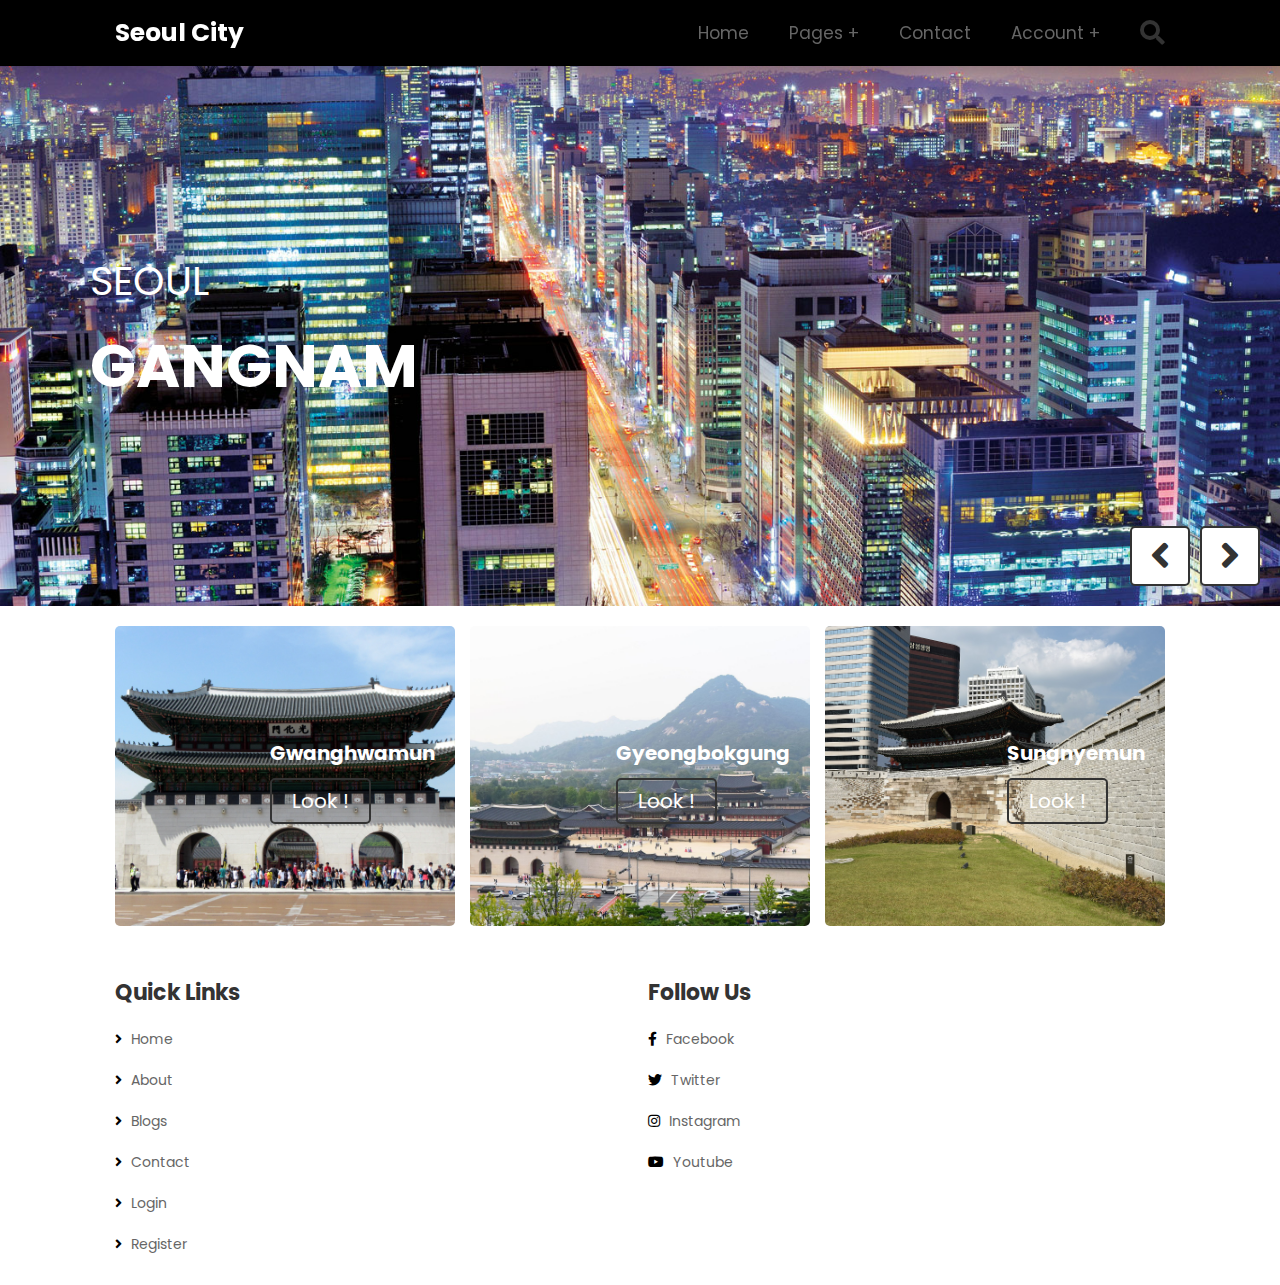
<file: index.html>
<!DOCTYPE html>
<html lang="en">
<head>
    <meta charset="UTF-8">
    <meta http-equiv="X-UA-Compatible" content="IE=edge">
    <meta name="viewport" content="width=device-width, initial-scale=1.0">
    <title>Seoul City</title>

    <!-- font awesome cdn link  -->
    <link rel="stylesheet" href="https://cdnjs.cloudflare.com/ajax/libs/font-awesome/5.15.4/css/all.min.css">

    <!-- custom css file link  -->
    <link rel="stylesheet" href="css/style.css">

    <!-- custom js file link  -->
    <script src="js/script.js" defer></script>

</head>
<body>

<!-- header section starts  -->

<header class="header">

    <a href="home.html" class="logo"> Seoul City </a>

    <nav class="navbar">
        <ul>
            <li><a href="home.html">home</a></li>
            <li><a href="#">pages +</a>
                <ul>
                    <li><a href="about.html">about</a></li>
                    <li><a href="blogs.html">blogs</a></li>
                </ul>
            </li>
            <li><a href="contact.html">contact</a></li>
            <li><a href="#">account +</a>
                <ul>
                    <li><a href="login.html">login</a></li>
                    <li><a href="register.html">register</a></li>
                </ul>
            </li>
        </ul>
    </nav>

    <div class="icons">
        <div id="menu-btn" class="fas fa-bars"></div>
        <div id="search-btn" class="fas fa-search"></div>
    </div>

    <form action="" class="search-form">
        <input type="search" name="" placeholder="search here..." id="search-box">
        <label for="search-box" class="fas fa-search"></label>
    </form>

</header>

<!-- header section ends -->

<!-- home section starts      -->

<section class="home">

    <div class="slide active" style="background: url(images/Gangnam.jpg) no-repeat;">
        <div class="content">
            <span>SEOUL</span>
            <h3>Gangnam</h3>
            
        </div>
    </div>

    <div class="slide" style="background: url(images/명동.jpg) no-repeat;">
        <div class="content">
            <span>SEOUL</span>
            <h3>Myeong-dong</h3>
            
        </div>
    </div>

    <div class="slide" style="background: url(images/종로.jpg) no-repeat;">
        <div class="content">
            <span>SEOUL</span>
            <h3>Jong-ro</h3>
            
        </div>
    </div>

    <div class="slide" style="background: url(images/홍대.jpg) no-repeat;">
        <div class="content">
            <span>SEOUL</span>
            <h3>Hongdae</h3>
            
        </div>
    </div>
    
    


    <div id="next-slide" onclick="next()" class="fas fa-angle-right"></div>
    <div id="prev-slide" onclick="prev()" class="fas fa-angle-left"></div>

</section>

<!-- home section ends     -->

<!-- banner section starts  -->

<section class="banner">

    <div class="box">
        <img src="images/광화문.jpg" alt="">
        <div class="content">
            <h3>Gwanghwamun</h3>
            <a href="https://ko.wikipedia.org/wiki/%EA%B4%91%ED%99%94%EB%AC%B8" class="btn">Look !</a>
        </div>
    </div>

    <div class="box">
        <img src="images/경복궁.jpg" alt="">
        <div class="content">
            <h3>Gyeongbokgung </h3>
            <a href="https://ko.wikipedia.org/wiki/%EA%B2%BD%EB%B3%B5%EA%B6%81" class="btn">Look !</a>
        </div>
    </div>
    
    <div class="box">
        <img src="images/숭례문.jpg" alt="">
        <div class="content">
            <h3>Sungnyemun</h3>
            <a href="https://ko.wikipedia.org/wiki/%EC%88%AD%EB%A1%80%EB%AC%B8" class="btn">Look !</a>
        </div>
    </div>

</section>

<!-- banner section ends -->


<!-- footer section starts  -->

<section class="footer">

    <div class="box-container">

        <div class="box">
            <h3>quick links</h3>
            <a href="home.html"> <i class="fas fa-angle-right"></i> home</a>
            <a href="about.html"> <i class="fas fa-angle-right"></i> about</a>
            <a href="blogs.html"> <i class="fas fa-angle-right"></i> blogs</a>
            <a href="contact.html"> <i class="fas fa-angle-right"></i> contact</a>
            <a href="login.html"> <i class="fas fa-angle-right"></i> login</a>
            <a href="register.html"> <i class="fas fa-angle-right"></i> register</a>
        </div>
        
        <div class="box">
            <h3>follow us</h3>
            <a href="https://www.facebook.com/seoul.kr"> <i class="fab fa-facebook-f"></i> facebook </a>
            <a href="https://twitter.com/seoulmania?ref_src=twsrc%5Egoogle%7Ctwcamp%5Eserp%7Ctwgr%5Eauthor"> <i class="fab fa-twitter"></i> twitter </a>
            <a href="https://www.instagram.com/seoul_official/"> <i class="fab fa-instagram"></i> instagram </a>
            <a href="https://www.youtube.com/@seoullive"> <i class="fab fa-youtube"></i> youtube </a>
        </div>

</section>

<!-- footer section ends -->

</body>
</html>
</file>
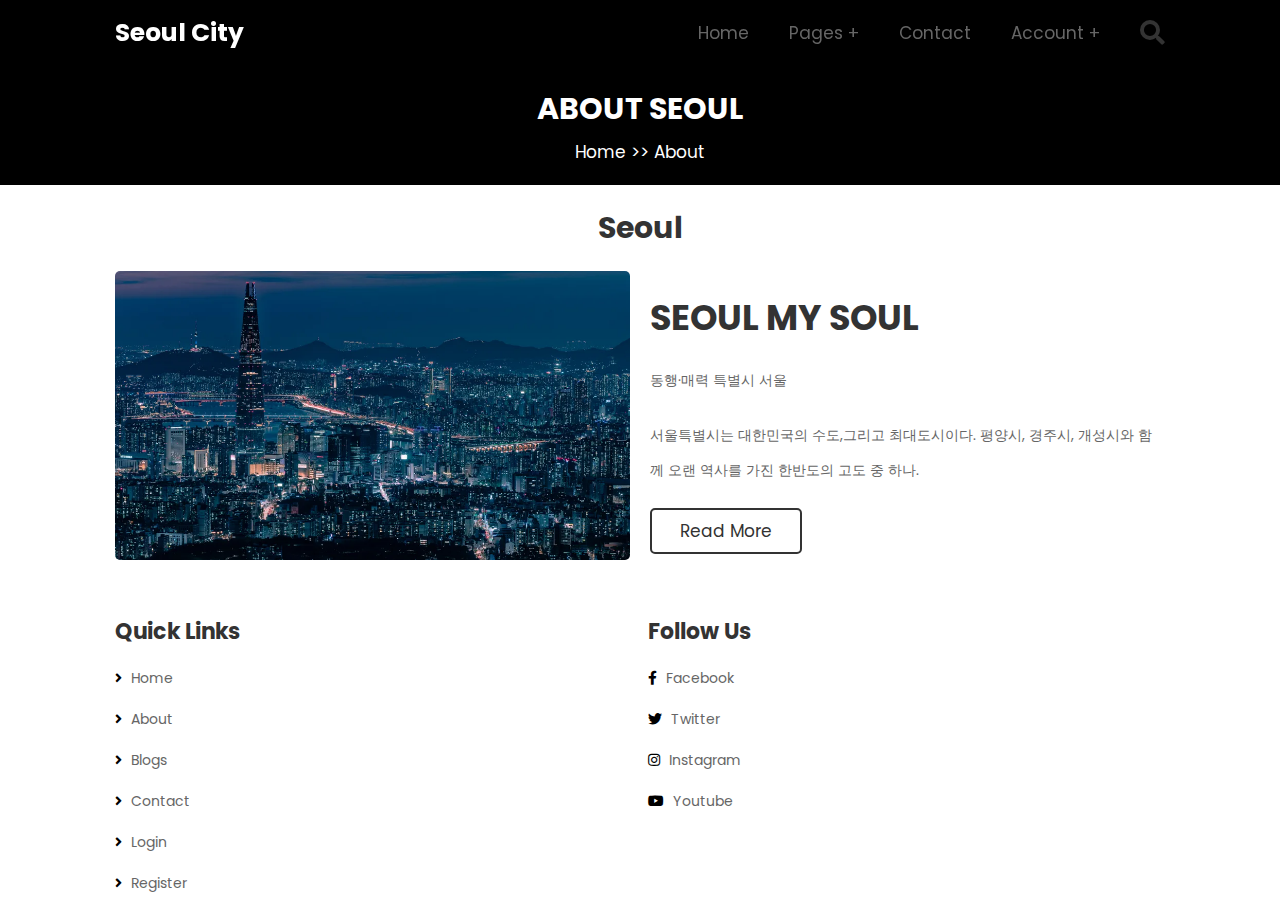
<file: about.html>
<!DOCTYPE html>
<html lang="en">
<head>
    <meta charset="UTF-8">
    <meta http-equiv="X-UA-Compatible" content="IE=edge">
    <meta name="viewport" content="width=device-width, initial-scale=1.0">
    <title>about</title>

    <!-- font awesome cdn link  -->
    <link rel="stylesheet" href="https://cdnjs.cloudflare.com/ajax/libs/font-awesome/5.15.4/css/all.min.css">

    <!-- custom css file link  -->
    <link rel="stylesheet" href="css/style.css">

    <!-- custom js file link  -->
    <script src="js/script.js" defer></script>

</head>
<body>

<!-- header section starts  -->

<header class="header">

    <a href="index.html" class="logo"> Seoul City </a>

    <nav class="navbar">
        <ul>
            <li><a href="index.html">home</a></li>
            <li><a href="#">pages +</a>
                <ul>
                    <li><a href="about.html">about</a></li>
                    <li><a href="blogs.html">blogs</a></li>
                </ul>
            </li>
            <li><a href="contact.html">contact</a></li>
            <li><a href="#">account +</a>
                <ul>
                    <li><a href="login.html">login</a></li>
                    <li><a href="register.html">register</a></li>
                </ul>
            </li>
        </ul>
    </nav>

    <div class="icons">
        <div id="menu-btn" class="fas fa-bars"></div>
        <div id="search-btn" class="fas fa-search"></div>
    </div>

    <form action="" class="search-form">
        <input type="search" name="" placeholder="search here..." id="search-box">
        <label for="search-box" class="fas fa-search"></label>
    </form>

</header>

<!-- header section ends -->

<!-- header section  -->

<section class="heading">
    <h1>about Seoul</h1>
    <p> <a href="index.html">home</a> >> about </p>
</section>

<!-- header section -->

<!-- about section starts  -->

<section class="about">

    <h1 class="title">Seoul</h1>

    <div class="row">

        <div class="image">
            <img src="images/서울.jpg" alt="">
        </div>

        <div class="content">
            <h3>SEOUL MY SOUL</h3>
            <p>동행·매력 특별시 서울</p>
            <p>서울특별시는 대한민국의 수도,그리고 최대도시이다. 평양시, 경주시, 개성시와 함께 오랜 역사를 가진 한반도의 고도 중 하나.</p>
            <a href="https://ko.wikipedia.org/wiki/%EC%84%9C%EC%9A%B8%ED%8A%B9%EB%B3%84%EC%8B%9C" class="btn">read more</a>
        </div>
        
    </div>
</section>

<!-- about section ends -->











<!-- footer section starts  -->

<section class="footer">

    <div class="box-container">

        <div class="box">
            <h3>quick links</h3>
            <a href="index.html"> <i class="fas fa-angle-right"></i> home</a>
            <a href="about.html"> <i class="fas fa-angle-right"></i> about</a>
            <a href="blogs.html"> <i class="fas fa-angle-right"></i> blogs</a>
            <a href="contact.html"> <i class="fas fa-angle-right"></i> contact</a>
            <a href="login.html"> <i class="fas fa-angle-right"></i> login</a>
            <a href="register.html"> <i class="fas fa-angle-right"></i> register</a>
        </div>


        <div class="box">
            <h3>follow us</h3>
            <a href="https://www.facebook.com/seoul.kr"> <i class="fab fa-facebook-f"></i> facebook </a>
            <a href="https://twitter.com/seoulmania?ref_src=twsrc%5Egoogle%7Ctwcamp%5Eserp%7Ctwgr%5Eauthor"> <i class="fab fa-twitter"></i> twitter </a>
            <a href="https://www.instagram.com/seoul_official/"> <i class="fab fa-instagram"></i> instagram </a>
            <a href="https://www.youtube.com/@seoullive"> <i class="fab fa-youtube"></i> youtube </a>
        </div>

</section>

<!-- footer section ends -->

</body>
</html>
</file>
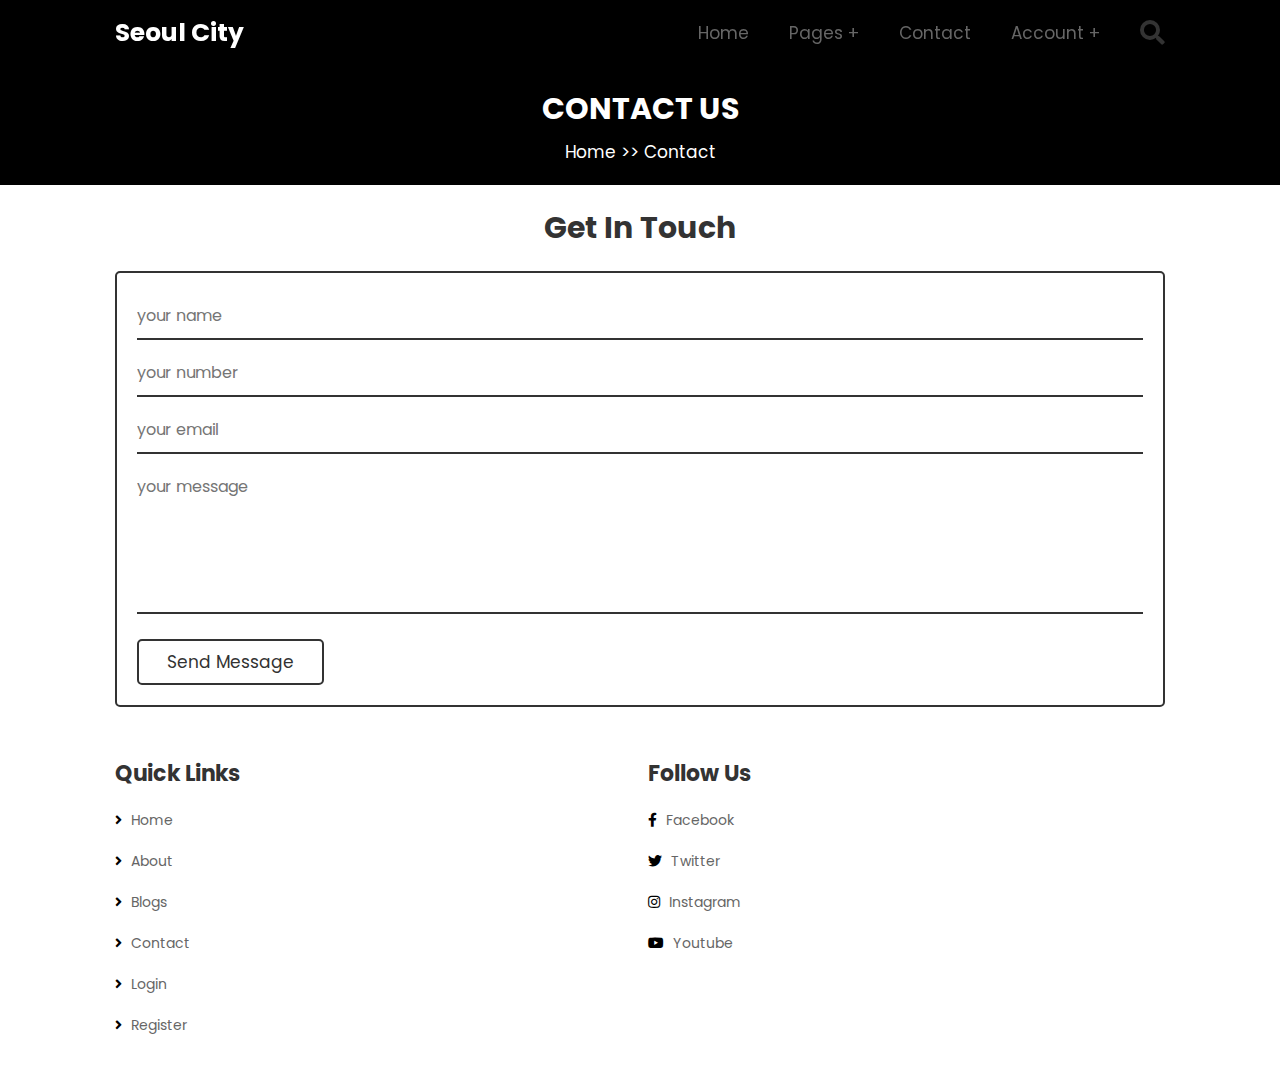
<file: contact.html>
<!DOCTYPE html>
<html lang="en">
<head>
    <meta charset="UTF-8">
    <meta http-equiv="X-UA-Compatible" content="IE=edge">
    <meta name="viewport" content="width=device-width, initial-scale=1.0">
    <title>contact</title>

    <!-- font awesome cdn link  -->
    <link rel="stylesheet" href="https://cdnjs.cloudflare.com/ajax/libs/font-awesome/5.15.4/css/all.min.css">

    <!-- custom css file link  -->
    <link rel="stylesheet" href="css/style.css">

    <!-- custom js file link  -->
    <script src="js/script.js" defer></script>

</head>
<body>

<!-- header section starts  -->

<header class="header">

    <a href="index.html" class="logo"> Seoul City </a>

    <nav class="navbar">
        <ul>
            <li><a href="index.html">home</a></li>
            <li><a href="#">pages +</a>
                <ul>
                    <li><a href="about.html">about</a></li>
                    <li><a href="blogs.html">blogs</a></li>
                </ul>
            </li>
            <li><a href="contact.html">contact</a></li>
            <li><a href="#">account +</a>
                <ul>
                    <li><a href="login.html">login</a></li>
                    <li><a href="register.html">register</a></li>
                </ul>
            </li>
        </ul>
    </nav>

    <div class="icons">
        <div id="menu-btn" class="fas fa-bars"></div>
        <div id="search-btn" class="fas fa-search"></div>
    </div>

    <form action="" class="search-form">
        <input type="search" name="" placeholder="search here..." id="search-box">
        <label for="search-box" class="fas fa-search"></label>
    </form>

</header>

<!-- header section ends -->

<!-- header section  -->

<section class="heading">
    <h1>contact us</h1>
    <p> <a href="index.html">home</a> >> contact </p>
</section>

<!-- header section -->

<!-- contact section starts  -->

<section class="contact">

    <h1 class="title"> get in touch </h1>

    <div class="row">

        <form action="">
            <input type="text" placeholder="your name" class="box">
            <input type="number" placeholder="your number" class="box">
            <input type="email" placeholder="your email" class="box">
            <textarea name="" placeholder="your message" id="" cols="30" rows="10"></textarea>
            <input type="submit" value="send message" class="btn">
        </form>
    </div>

</section>

<!-- contact section ends -->











<!-- footer section starts  -->

<section class="footer">

    <div class="box-container">

        <div class="box">
            <h3>quick links</h3>
            <a href="index.html"> <i class="fas fa-angle-right"></i> home</a>
            <a href="about.html"> <i class="fas fa-angle-right"></i> about</a>
            <a href="blogs.html"> <i class="fas fa-angle-right"></i> blogs</a>
            <a href="contact.html"> <i class="fas fa-angle-right"></i> contact</a>
            <a href="login.html"> <i class="fas fa-angle-right"></i> login</a>
            <a href="register.html"> <i class="fas fa-angle-right"></i> register</a>
        </div>


        <div class="box">
            <h3>follow us</h3>
            <a href="https://www.facebook.com/seoul.kr"> <i class="fab fa-facebook-f"></i> facebook </a>
            <a href="https://twitter.com/seoulmania?ref_src=twsrc%5Egoogle%7Ctwcamp%5Eserp%7Ctwgr%5Eauthor"> <i class="fab fa-twitter"></i> twitter </a>
            <a href="https://www.instagram.com/seoul_official/"> <i class="fab fa-instagram"></i> instagram </a>
            <a href="https://www.youtube.com/@seoullive"> <i class="fab fa-youtube"></i> youtube </a>
        </div>

</section>

<!-- footer section ends -->

</body>
</html>
</file>
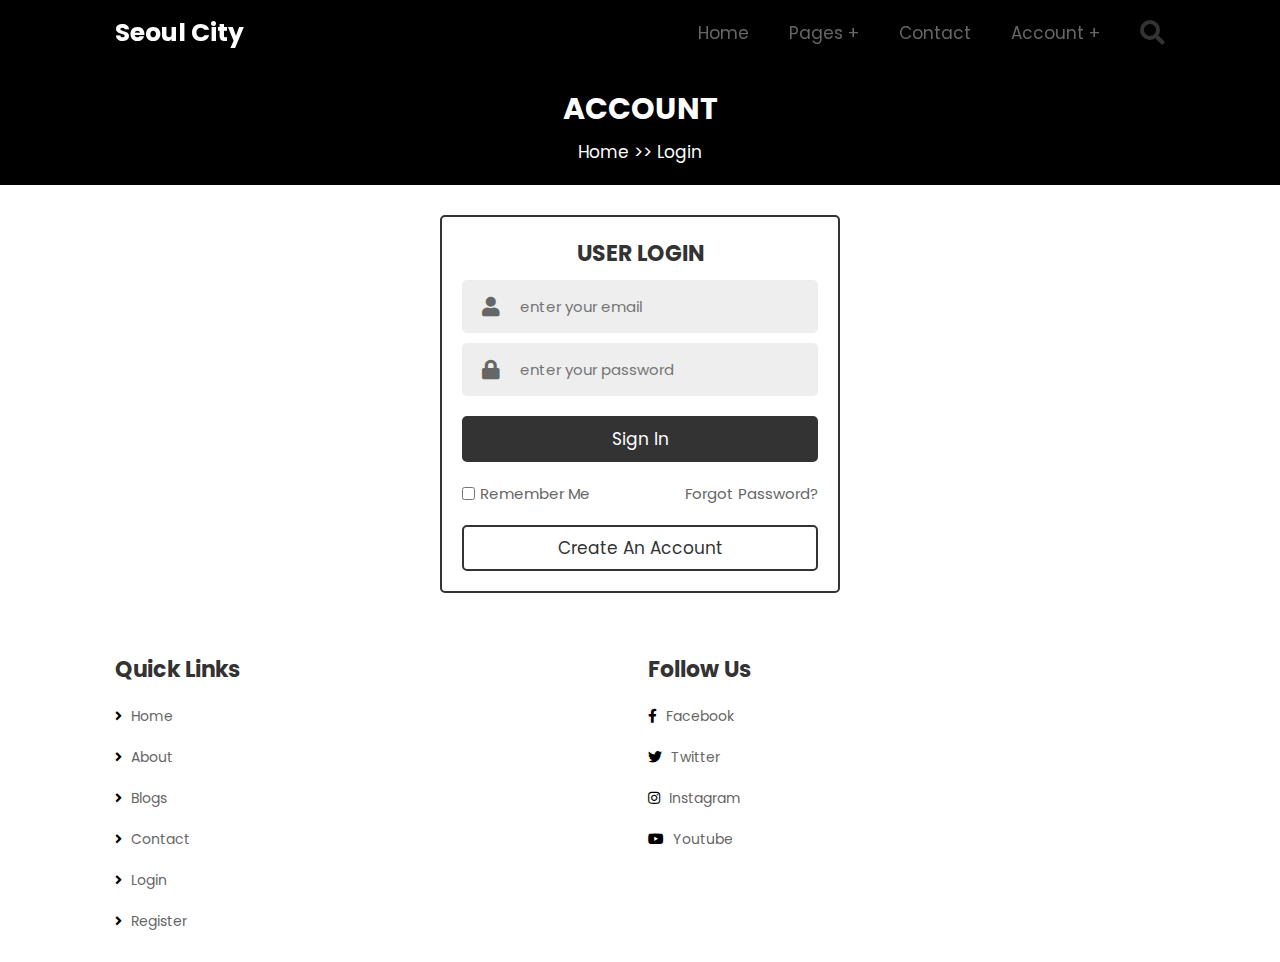
<file: login.html>
<!DOCTYPE html>
<html lang="en">
<head>
    <meta charset="UTF-8">
    <meta http-equiv="X-UA-Compatible" content="IE=edge">
    <meta name="viewport" content="width=device-width, initial-scale=1.0">
    <title>login</title>

    <!-- font awesome cdn link  -->
    <link rel="stylesheet" href="https://cdnjs.cloudflare.com/ajax/libs/font-awesome/5.15.4/css/all.min.css">

    <!-- custom css file link  -->
    <link rel="stylesheet" href="css/style.css">

    <!-- custom js file link  -->
    <script src="js/script.js" defer></script>

</head>
<body>

<!-- header section starts  -->

<header class="header">

    <a href="index.html" class="logo"> Seoul City </a>

    <nav class="navbar">
        <ul>
            <li><a href="index.html">home</a></li>
            <li><a href="#">pages +</a>
                <ul>
                    <li><a href="about.html">about</a></li>
                    <li><a href="blogs.html">blogs</a></li>
                </ul>
            </li>
            <li><a href="contact.html">contact</a></li>
            <li><a href="#">account +</a>
                <ul>
                    <li><a href="login.html">login</a></li>
                    <li><a href="register.html">register</a></li>
                </ul>
            </li>
        </ul>
    </nav>

    <div class="icons">
        <div id="menu-btn" class="fas fa-bars"></div>
        <div id="search-btn" class="fas fa-search"></div>
    </div>

    <form action="" class="search-form">
        <input type="search" name="" placeholder="search here..." id="search-box">
        <label for="search-box" class="fas fa-search"></label>
    </form>

</header>

<!-- header section ends -->

<!-- header section  -->

<section class="heading">
    <h1>account</h1>
    <p> <a href="index.html">home</a> >> login </p>
</section>

<!-- header section -->

<!-- login form section starts -->

<section class="login-form">

    <form action="">
        <h3>user login</h3>
        <div class="inputBox">
            <span class="fas fa-user"></span>
            <input type="email" name="" placeholder="enter your email" id="">
        </div>
        <div class="inputBox">
            <span class="fas fa-lock"></span>
            <input type="password" name="" placeholder="enter your password" id="">
        </div>
        <input type="submit" value="sign in" class="btn">
        <div class="flex">
            <input type="checkbox" name="" id="remember-me">
            <label for="remember-me">remember me</label>
            <a href="#">forgot password?</a>
        </div>
        <a href="register.html" class="btn">create an account</a>
    </form>

</section>

<!-- login form section ends -->











<!-- footer section starts  -->
<section class="footer">

    <div class="box-container">

        <div class="box">
            <h3>quick links</h3>
            <a href="index.html"> <i class="fas fa-angle-right"></i> home</a>
            <a href="about.html"> <i class="fas fa-angle-right"></i> about</a>
            <a href="blogs.html"> <i class="fas fa-angle-right"></i> blogs</a>
            <a href="contact.html"> <i class="fas fa-angle-right"></i> contact</a>
            <a href="login.html"> <i class="fas fa-angle-right"></i> login</a>
            <a href="register.html"> <i class="fas fa-angle-right"></i> register</a>
        </div>


        <div class="box">
            <h3>follow us</h3>
            <a href="https://www.facebook.com/seoul.kr"> <i class="fab fa-facebook-f"></i> facebook </a>
            <a href="https://twitter.com/seoulmania?ref_src=twsrc%5Egoogle%7Ctwcamp%5Eserp%7Ctwgr%5Eauthor"> <i class="fab fa-twitter"></i> twitter </a>
            <a href="https://www.instagram.com/seoul_official/"> <i class="fab fa-instagram"></i> instagram </a>
            <a href="https://www.youtube.com/@seoullive"> <i class="fab fa-youtube"></i> youtube </a>
        </div>

</section>

<!-- footer section ends -->

</body>
</html>
</file>
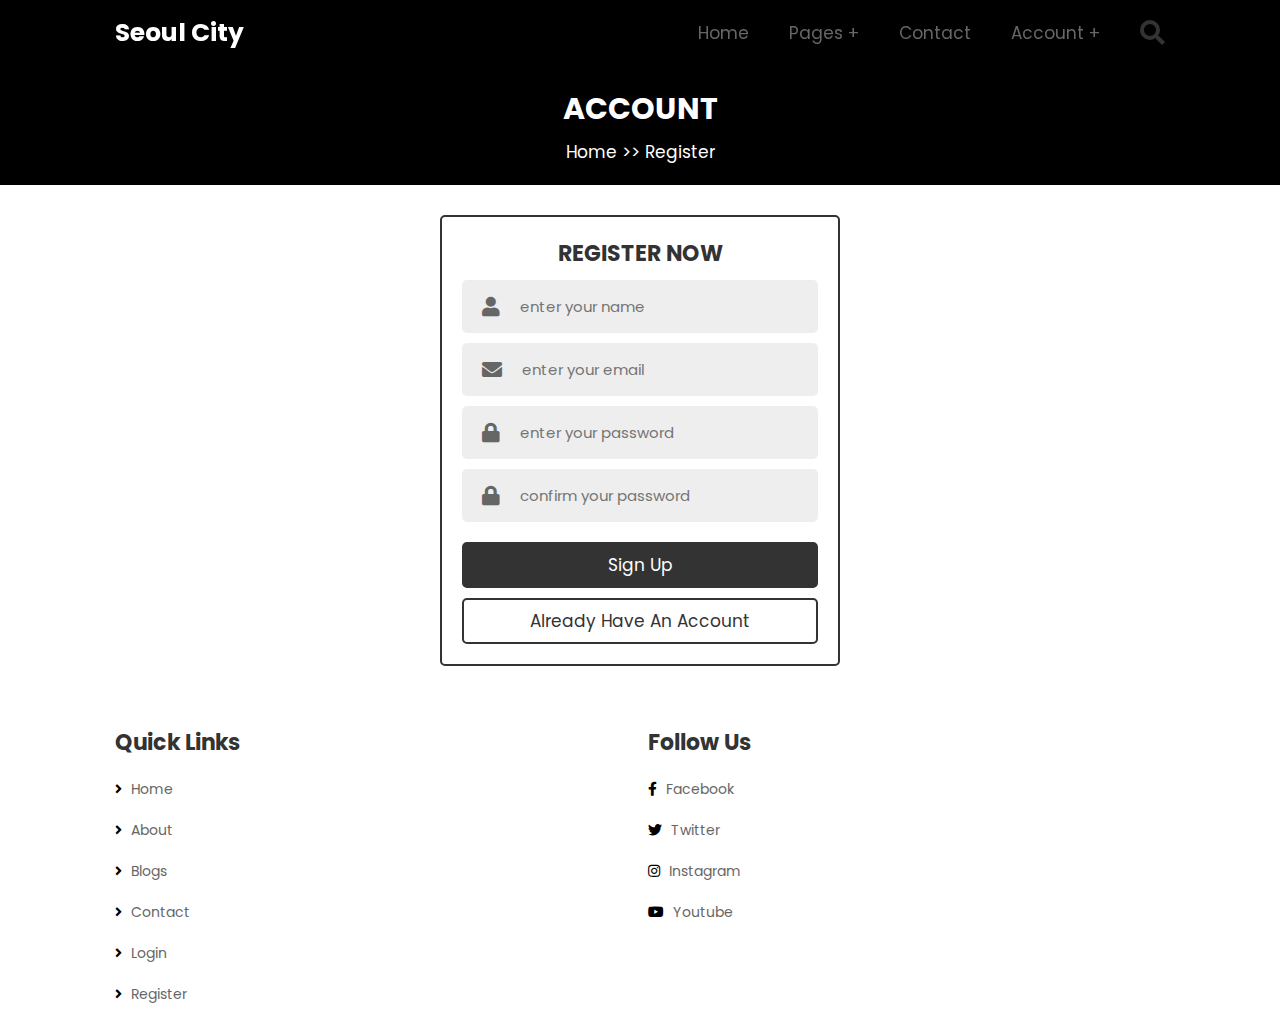
<file: register.html>
<!DOCTYPE html>
<html lang="en">
<head>
    <meta charset="UTF-8">
    <meta http-equiv="X-UA-Compatible" content="IE=edge">
    <meta name="viewport" content="width=device-width, initial-scale=1.0">
    <title>register</title>

    <!-- font awesome cdn link  -->
    <link rel="stylesheet" href="https://cdnjs.cloudflare.com/ajax/libs/font-awesome/5.15.4/css/all.min.css">

    <!-- custom css file link  -->
    <link rel="stylesheet" href="css/style.css">

    <!-- custom js file link  -->
    <script src="js/script.js" defer></script>

</head>
<body>

<!-- header section starts  -->

<header class="header">

    <a href="index.html" class="logo"> Seoul City </a>

    <nav class="navbar">
        <ul>
            <li><a href="index.html">home</a></li>
            <li><a href="#">pages +</a>
                <ul>
                    <li><a href="about.html">about</a></li>
                    <li><a href="blogs.html">blogs</a></li>
                </ul>
            </li>
            <li><a href="contact.html">contact</a></li>
            <li><a href="#">account +</a>
                <ul>
                    <li><a href="login.html">login</a></li>
                    <li><a href="register.html">register</a></li>
                </ul>
            </li>
        </ul>
    </nav>

    <div class="icons">
        <div id="menu-btn" class="fas fa-bars"></div>
        <div id="search-btn" class="fas fa-search"></div>
    </div>

    <form action="" class="search-form">
        <input type="search" name="" placeholder="search here..." id="search-box">
        <label for="search-box" class="fas fa-search"></label>
    </form>

</header>

<!-- header section ends -->

<!-- header section  -->

<section class="heading">
    <h1>account</h1>
    <p> <a href="index.html">home</a> >> register </p>
</section>

<!-- header section -->

<!-- header section -->

<!-- register form section starts -->

<section class="register-form">

    <form action="">
        <h3>register now</h3>
        <div class="inputBox">
            <span class="fas fa-user"></span>
            <input type="text" name="" placeholder="enter your name" id="">
        </div>
        <div class="inputBox">
            <span class="fas fa-envelope"></span>
            <input type="email" name="" placeholder="enter your email" id="">
        </div>
        <div class="inputBox">
            <span class="fas fa-lock"></span>
            <input type="password" name="" placeholder="enter your password" id="">
        </div>
        <div class="inputBox">
            <span class="fas fa-lock"></span>
            <input type="password" name="" placeholder="confirm your password" id="">
        </div>
        <input type="submit" value="sign up" class="btn">
        <a href="login.html" class="btn">already have an account</a>
    </form>

</section>

<!-- register form section ends -->












<!-- footer section starts  -->

<section class="footer">

    <div class="box-container">

        <div class="box">
            <h3>quick links</h3>
            <a href="index.html"> <i class="fas fa-angle-right"></i> home</a>
            <a href="about.html"> <i class="fas fa-angle-right"></i> about</a>
            <a href="blogs.html"> <i class="fas fa-angle-right"></i> blogs</a>
            <a href="contact.html"> <i class="fas fa-angle-right"></i> contact</a>
            <a href="login.html"> <i class="fas fa-angle-right"></i> login</a>
            <a href="register.html"> <i class="fas fa-angle-right"></i> register</a>
        </div>


        <div class="box">
            <h3>follow us</h3>
            <a href="https://www.facebook.com/seoul.kr"> <i class="fab fa-facebook-f"></i> facebook </a>
            <a href="https://twitter.com/seoulmania?ref_src=twsrc%5Egoogle%7Ctwcamp%5Eserp%7Ctwgr%5Eauthor"> <i class="fab fa-twitter"></i> twitter </a>
            <a href="https://www.instagram.com/seoul_official/"> <i class="fab fa-instagram"></i> instagram </a>
            <a href="https://www.youtube.com/@seoullive"> <i class="fab fa-youtube"></i> youtube </a>
        </div>

</section>

<!-- footer section ends -->

</body>
</html>
</file>
<file: css/style.css>
@import url("https://fonts.googleapis.com/css2?family=Poppins:wght@100;300;400;500;600&display=swap");
* {
  font-family: 'Poppins', sans-serif;
  margin: 0;
  padding: 0;
  -webkit-box-sizing: border-box;
          box-sizing: border-box;
  text-decoration: none;
  outline: none;
  border: none;
  text-transform: capitalize;
  -webkit-transition: all .2s linear;
  transition: all .2s linear;
}

html {
  font-size: 62.5%;
  overflow-x: hidden;
}

section {
  padding: 2rem 9%;
}

.heading {
  text-align: center;
  background: #000000;
}

.heading h1 {
  font-size: 3rem;
  text-transform: uppercase;
  color: #fff;
}

.heading p {
  color: #fff;
  padding-top: .7rem;
  font-size: 1.7rem;
}

.heading p a {
  color: #fff;
}

.heading p a:hover {
  color: #333;
}

.title {
  font-size: 3rem;
  color: #333;
  margin-bottom: 2rem;
  text-align: center;
  padding: 0 1rem;
}

.btn {
  display: inline-block;
  margin-top: 1rem;
  padding: .8rem 2.8rem;
  font-size: 1.7rem;
  color: #333;
  border: 0.2rem solid #333;
  background: none;
  cursor: pointer;
  border-radius: .5rem;
}

.btn:hover {
  background: #333;
  color: #fff;
}

.header {
  position: -webkit-sticky;
  position: sticky;
  top: 0;
  left: 0;
  right: 0;
  z-index: 1000;
  background: #000000;
  -webkit-box-shadow: 0 0.5rem 1rem rgba(0, 0, 0, 0.1);
          box-shadow: 0 0.5rem 1rem rgba(0, 0, 0, 0.1);
  display: -webkit-box;
  display: -ms-flexbox;
  display: flex;
  -webkit-box-align: center;
      -ms-flex-align: center;
          align-items: center;
  padding: 0 9%;
}

.header .logo {
  font-size: 2.5rem;
  color: #ffffff;
  font-weight: bolder;
  margin-right: auto;
}

.header .navbar ul {
  list-style: none;
}

.header .navbar ul li {
  position: relative;
  float: left;
}

.header .navbar ul li:hover ul {
  display: block;
}

.header .navbar ul li a {
  font-size: 1.7rem;
  color: #666;
  padding: 2rem;
  display: block;
}

.header .navbar ul li a:hover {
  background: #eee;
}

.header .navbar ul li ul {
  position: absolute;
  left: 0;
  width: 20rem;
  background: #fff;
  display: none;
}

.header .navbar ul li ul li {
  width: 100%;
}

.header .icons div,
.header .icons a {
  font-size: 2.5rem;
  color: #333;
  cursor: pointer;
  margin-left: 2rem;
}

.header .icons div:hover,
.header .icons a:hover {
  color: #ffffff;
}

.header .search-form {
  position: absolute;
  top: 99%;
  left: 0;
  right: 0;
  border-top: 0.2rem solid #333;
  background: #fff;
  height: 6rem;
  display: -webkit-box;
  display: -ms-flexbox;
  display: flex;
  -webkit-box-align: center;
      -ms-flex-align: center;
          align-items: center;
  padding: 2rem;
  -webkit-clip-path: polygon(0 0, 100% 0, 100% 0, 0 0);
          clip-path: polygon(0 0, 100% 0, 100% 0, 0 0);
}

.header .search-form.active {
  -webkit-clip-path: polygon(0 0, 100% 0, 100% 100%, 0 100%);
          clip-path: polygon(0 0, 100% 0, 100% 100%, 0 100%);
}

.header .search-form input {
  width: 100%;
  height: 100%;
  padding-right: 1rem;
  font-size: 1.7rem;
  color: #666;
  text-transform: none;
}

.header .search-form label {
  font-size: 2.5rem;
  color: #333;
  cursor: pointer;
}

.header .search-form label:hover {
  color: #12CBC4;
}

#menu-btn {
  display: none;
}

@-webkit-keyframes fadeIn {
  0% {
    -webkit-transform: translateY(3rem);
            transform: translateY(3rem);
    opacity: 0;
  }
}

@keyframes fadeIn {
  0% {
    -webkit-transform: translateY(3rem);
            transform: translateY(3rem);
    opacity: 0;
  }
}

.home {
  padding: 0;
  position: relative;
}

.home .slide {
  display: -webkit-box;
  display: -ms-flexbox;
  display: flex;
  min-height: 60vh;
  padding: 2rem 7%;
  background-size: cover !important;
  background-position: center !important;
  display: flex;
  -webkit-box-align: center;
      -ms-flex-align: center;
          align-items: center;
  display: none;
}

.home .slide.active {
  display: -webkit-box;
  display: -ms-flexbox;
  display: flex;
}

.home .slide .content span {
  color: #ffffff;
  display: block;
  font-size: 4rem;
  -webkit-animation: fadeIn .4s linear .2s backwards;
          animation: fadeIn .4s linear .2s backwards;
}

.home .slide .content h3 {
  color: #fff;
  text-transform: uppercase;
  padding: 1rem 0;
  font-size: 6rem;
  -webkit-animation: fadeIn .4s linear .4s backwards;
          animation: fadeIn .4s linear .4s backwards;
}

.home .slide .content .btn {
  -webkit-animation: fadeIn .4s linear .6s backwards;
          animation: fadeIn .4s linear .6s backwards;
}

.home #next-slide,
.home #prev-slide {
  position: absolute;
  bottom: 2rem;
  right: 2rem;
  height: 6rem;
  width: 6rem;
  line-height: 5.5rem;
  font-size: 4rem;
  color: #333;
  border: 0.2rem solid #333;
  background: #fff;
  border-radius: .5rem;
  cursor: pointer;
  text-align: center;
}

.home #next-slide:hover,
.home #prev-slide:hover {
  background: #333;
  color: #fff;
}

.home #prev-slide {
  right: 9rem;
}

.banner {
  display: -ms-grid;
  display: grid;
  -ms-grid-columns: (minmax(31rem, 1fr))[auto-fit];
      grid-template-columns: repeat(auto-fit, minmax(31rem, 1fr));
  gap: 1.5rem;
}

.banner .box {
  position: relative;
  height: 30rem;
  overflow: hidden;
  border-radius: .5rem;
}

.banner .box:hover img {
  -webkit-transform: scale(1.1);
          transform: scale(1.1);
}

.banner .box img {
  height: 100%;
  width: 100%;
  -o-object-fit: cover;
     object-fit: cover;
}

.banner .box .content {
  position: absolute;
  top: 50%;
  right: 2rem;
  -webkit-transform: translateY(-50%);
          transform: translateY(-50%);
}

.banner .box .content span {
  font-size: 1.5rem;
  color: #333;
}

.banner .box .content h3 {
  font-size: 2rem;
  color: rgb(255, 255, 255);
  padding-top: 1rem;
}

.banner .box .content .btn {
  padding: .6rem 2rem;
  font-size: 2rem;
  color: #fff;
}

.products .box-container {
  display: -ms-grid;
  display: grid;
  -ms-grid-columns: (minmax(32rem, 1fr))[auto-fit];
      grid-template-columns: repeat(auto-fit, minmax(32rem, 1fr));
  gap: 1.5rem;
}

.products .box-container .box {
  border-radius: .5rem;
  text-align: center;
  border: 0.2rem solid #333;
}

.products .box-container .box:hover .image .icons {
  -webkit-transform: translateY(0);
          transform: translateY(0);
}

.products .box-container .box .image {
  border-radius: .5rem;
  overflow: hidden;
  position: relative;
  height: 25rem;
  width: 100%;
}

.products .box-container .box .image .icons {
  position: absolute;
  top: 0;
  left: 0;
  right: 0;
  border-bottom: 0.2rem solid #333;
  -webkit-transform: translateY(-7rem);
          transform: translateY(-7rem);
}

.products .box-container .box .image .icons a {
  height: 5rem;
  width: 5rem;
  line-height: 5rem;
  font-size: 2rem;
  color: #333;
}

.products .box-container .box .image .icons a:hover {
  background: #333;
  color: #fff;
}

.products .box-container .box .image img {
  height: 100%;
  width: 100%;
  -o-object-fit: cover;
     object-fit: cover;
}

.products .box-container .box .content {
  padding: 1.5rem 0;
}

.products .box-container .box .content h3 {
  font-size: 2rem;
  color: #333;
}

.products .box-container .box .content .stars {
  padding: 1rem 0;
}

.products .box-container .box .content .stars i {
  font-size: 1.4rem;
  color: #12CBC4;
}

.products .box-container .box .content .price {
  font-size: 2.2rem;
  color: #333;
}

.products .box-container .box .content .price span {
  font-size: 1.5rem;
  text-decoration: line-through;
  color: #666;
}

.about .row {
  display: -webkit-box;
  display: -ms-flexbox;
  display: flex;
  -webkit-box-align: center;
      -ms-flex-align: center;
          align-items: center;
  -ms-flex-wrap: wrap;
      flex-wrap: wrap;
  gap: 2rem;
}

.about .row .image {
  -webkit-box-flex: 1;
      -ms-flex: 1 1 42rem;
          flex: 1 1 42rem;
}

.about .row .image img {
  width: 100%;
  border-radius: .5rem;
}

.about .row .content {
  -webkit-box-flex: 1;
      -ms-flex: 1 1 42rem;
          flex: 1 1 42rem;
}

.about .row .content h3 {
  font-size: 3.5rem;
  color: #333;
  line-height: 2;
}

.about .row .content p {
  font-size: 1.4rem;
  line-height: 2.5;
  color: #666;
  padding: 1rem 0;
}

.about .icons-container {
  display: -ms-grid;
  display: grid;
  -ms-grid-columns: (minmax(16rem, 1fr))[auto-fit];
      grid-template-columns: repeat(auto-fit, minmax(16rem, 1fr));
  gap: 1.5rem;
  margin-top: 2.5rem;
}

.about .icons-container .icons {
  padding: 3rem 2rem;
  border-radius: .5rem;
  border: 0.2rem solid #333;
  text-align: center;
  cursor: pointer;
}

.about .icons-container .icons:hover {
  background: #333;
}

.about .icons-container .icons:hover img {
  -webkit-filter: invert(1);
          filter: invert(1);
}

.about .icons-container .icons:hover h3 {
  color: #fff;
}

.about .icons-container .icons img {
  height: 7rem;
  margin-bottom: 1rem;
}

.about .icons-container .icons h3 {
  font-size: 1.7rem;
  color: #333;
}

.blogs .box-container {
  display: -ms-grid;
  display: grid;
  -ms-grid-columns: (minmax(32rem, 1fr))[auto-fit];
      grid-template-columns: repeat(auto-fit, minmax(32rem, 1fr));
  gap: 1.5rem;
}

.blogs .box-container .box {
  border-radius: .5rem;
  overflow: hidden;
  border: 0.2rem solid #333;
}

.blogs .box-container .box:hover .image img {
  -webkit-transform: scale(1.1);
          transform: scale(1.1);
}

.blogs .box-container .box .image {
  width: 100%;
  height: 25rem;
  overflow: hidden;
}

.blogs .box-container .box .image img {
  height: 100%;
  width: 100%;
  -o-object-fit: cover;
     object-fit: cover;
}

.blogs .box-container .box .content {
  padding: 2rem;
}

.blogs .box-container .box .content h3 {
  font-size: 2rem;
  color: #333;
  line-height: 2;
}

.blogs .box-container .box .content p {
  font-size: 1.4rem;
  line-height: 2.5;
  color: #666;
  padding: 1rem 0;
}

.blogs .box-container .box .content .icons {
  border-top: 0.2rem solid #333;
  padding-top: 2rem;
  margin-top: 2rem;
  display: -webkit-box;
  display: -ms-flexbox;
  display: flex;
  -webkit-box-align: center;
      -ms-flex-align: center;
          align-items: center;
  -webkit-box-pack: justify;
      -ms-flex-pack: justify;
          justify-content: space-between;
}

.blogs .box-container .box .content .icons a {
  font-size: 1.4rem;
  color: #666;
}

.blogs .box-container .box .content .icons a:hover {
  color: #12CBC4;
}

.blogs .box-container .box .content .icons a i {
  padding-right: .5rem;
  color: #12CBC4;
}

.contact .row {
  display: -webkit-box;
  display: -ms-flexbox;
  display: flex;
  -ms-flex-wrap: wrap;
      flex-wrap: wrap;
  gap: 2rem;
}

.contact .row form {
  -webkit-box-flex: 1;
      -ms-flex: 1 1 42rem;
          flex: 1 1 42rem;
  padding: 2rem;
  border-radius: .5rem;
  border: 0.2rem solid #333;
}

.contact .row form .box, .contact .row form textarea {
  width: 100%;
  border-bottom: 0.2rem solid #333;
  margin-bottom: 1rem;
  padding: 1rem 0;
  font-size: 1.6rem;
  color: #666;
  text-transform: none;
}

.contact .row form textarea {
  height: 15rem;
  resize: none;
}

.contact .row .map {
  -webkit-box-flex: 1;
      -ms-flex: 1 1 42rem;
          flex: 1 1 42rem;
  border-radius: .5rem;
  width: 100%;
}

.login-form form,
.register-form form {
  margin: 1rem auto;
  max-width: 40rem;
  border-radius: .5rem;
  border: 0.2rem solid #333;
  padding: 2rem;
  text-align: center;
}

.login-form form h3,
.register-form form h3 {
  font-size: 2.2rem;
  text-transform: uppercase;
  color: #333;
  margin-bottom: .7rem;
}

.login-form form .inputBox,
.register-form form .inputBox {
  margin: 1rem 0;
  display: -webkit-box;
  display: -ms-flexbox;
  display: flex;
  border-radius: .5rem;
  background: #eee;
  padding: .5rem 1rem;
  -webkit-box-align: center;
      -ms-flex-align: center;
          align-items: center;
  gap: 1rem;
}

.login-form form .inputBox span,
.register-form form .inputBox span {
  color: #666;
  margin-left: 1rem;
  font-size: 2rem;
}

.login-form form .inputBox input,
.register-form form .inputBox input {
  width: 100%;
  padding: 1rem;
  background: none;
  font-size: 1.5rem;
  color: #666;
  text-transform: none;
}

.login-form form .flex,
.register-form form .flex {
  display: -webkit-box;
  display: -ms-flexbox;
  display: flex;
  -webkit-box-align: center;
      -ms-flex-align: center;
          align-items: center;
  gap: .5rem;
  padding: 1rem 0;
  margin-top: 1rem;
}

.login-form form .flex label,
.register-form form .flex label {
  font-size: 1.5rem;
  cursor: pointer;
  color: #666;
}

.login-form form .flex a,
.register-form form .flex a {
  font-size: 1.5rem;
  color: #666;
  margin-left: auto;
}

.login-form form .flex a:hover,
.register-form form .flex a:hover {
  color: #12CBC4;
}

.login-form form input[type="submit"],
.register-form form input[type="submit"] {
  background: #333;
  color: #fff;
}

.login-form form input[type="submit"]:hover,
.register-form form input[type="submit"]:hover {
  background: #12CBC4;
}

.login-form form .btn,
.register-form form .btn {
  width: 100%;
}

.shopping-cart .box-container {
  display: -ms-grid;
  display: grid;
  -ms-grid-columns: (minmax(32rem, 1fr))[auto-fit];
      grid-template-columns: repeat(auto-fit, minmax(32rem, 1fr));
  gap: 1.5rem;
  margin-bottom: 2rem;
}

.shopping-cart .box-container .box {
  border-radius: .5rem;
  border: 0.2rem solid #333;
  padding: 3rem 2rem;
  position: relative;
  display: -webkit-box;
  display: -ms-flexbox;
  display: flex;
  -webkit-box-align: center;
      -ms-flex-align: center;
          align-items: center;
  gap: 1.5rem;
}

.shopping-cart .box-container .box .fa-times {
  position: absolute;
  top: 1rem;
  right: 1.5rem;
  font-size: 2.5rem;
  cursor: pointer;
  color: #666;
}

.shopping-cart .box-container .box .fa-times:hover {
  color: #12CBC4;
}

.shopping-cart .box-container .box img {
  height: 10rem;
}

.shopping-cart .box-container .box .content h3 {
  font-size: 1.7rem;
  padding-bottom: .5rem;
  color: #333;
}

.shopping-cart .box-container .box .content form {
  display: -webkit-box;
  display: -ms-flexbox;
  display: flex;
  -webkit-box-align: center;
      -ms-flex-align: center;
          align-items: center;
  gap: .5rem;
  padding: 1rem 0;
}

.shopping-cart .box-container .box .content form span {
  color: #666;
  font-size: 1.5rem;
}

.shopping-cart .box-container .box .content form input {
  width: 8rem;
  font-size: 1.5rem;
  color: #666;
  padding: .5rem 1rem;
  border-radius: .5rem;
  background: #eee;
}

.shopping-cart .box-container .box .content .price {
  font-size: 2rem;
  color: #333;
}

.shopping-cart .box-container .box .content .price span {
  color: #666;
  font-size: 1.5rem;
  text-decoration: line-through;
}

.shopping-cart .cart-total {
  padding: 2rem;
  border-radius: .5rem;
  border: 0.2rem solid #333;
}

.shopping-cart .cart-total h3 {
  margin-bottom: 1rem;
  font-size: 2rem;
  color: #333;
}

.shopping-cart .cart-total h3 span {
  color: #12CBC4;
}

.footer .box-container {
  display: -ms-grid;
  display: grid;
  -ms-grid-columns: (minmax(25rem, 1fr))[auto-fit];
      grid-template-columns: repeat(auto-fit, minmax(25rem, 1fr));
  gap: 1.5rem;
}

.footer .box-container .box h3 {
  font-size: 2.2rem;
  color: #333;
  padding: 1rem 0;
}

.footer .box-container .box a {
  display: block;
  font-size: 1.4rem;
  color: #666;
  padding: 1rem 0;
}

.footer .box-container .box a:hover {
  color: #12CBC4;
}

.footer .box-container .box a:hover i {
  padding-right: 2rem;
}

.footer .box-container .box a i {
  color: #000000;
  padding-right: .5rem;
}

.footer .box-container .box p {
  font-size: 1.5rem;
  color: #666;
  margin-bottom: 1rem;
}

.footer .box-container .box form input[type="email"] {
  width: 100%;
  padding: 1rem 1.2rem;
  border-radius: .5rem;
  background: #eee;
  font-size: 1.6rem;
  text-transform: none;
  margin: .5rem 0;
}

.footer .credit {
  text-align: center;
  padding: 1rem;
  padding-top: 2.5rem;
  margin-top: 2.5rem;
  font-size: 2rem;
  color: #666;
  border-top: 0.2rem solid #333;
}

.footer .credit span a{
  color: #12CBC4;
}

@media (max-width: 1200px) {
  html {
    font-size: 55%;
  }
  .header {
    padding: 0 2rem;
  }
  section {
    padding: 2rem;
  }
}

@media (max-width: 768px) {
  #menu-btn {
    display: inline-block;
  }
  .header {
    padding: 2rem;
  }
  .header .navbar {
    position: absolute;
    top: 99%;
    left: 0;
    right: 0;
    background: #fff;
    -webkit-clip-path: polygon(0 0, 100% 0, 100% 0, 0 0);
            clip-path: polygon(0 0, 100% 0, 100% 0, 0 0);
  }
  .header .navbar.active {
    -webkit-clip-path: polygon(0 0, 100% 0, 100% 100%, 0 100%);
            clip-path: polygon(0 0, 100% 0, 100% 100%, 0 100%);
  }
  .header .navbar ul li {
    width: 100%;
  }
  .header .navbar ul li ul {
    position: relative;
    width: 100%;
  }
  .header .navbar ul li ul li a {
    padding-left: 4rem;
  }
}

@media (max-width: 450px) {
  html {
    font-size: 50%;
  }
  .home .slide .content h3 {
    font-size: 4rem;
  }
  .shopping-cart .box-container .box {
    -webkit-box-orient: vertical;
    -webkit-box-direction: normal;
        -ms-flex-flow: column;
            flex-flow: column;
  }
}
/*# sourceMappingURL=style.css.map */
</file>
